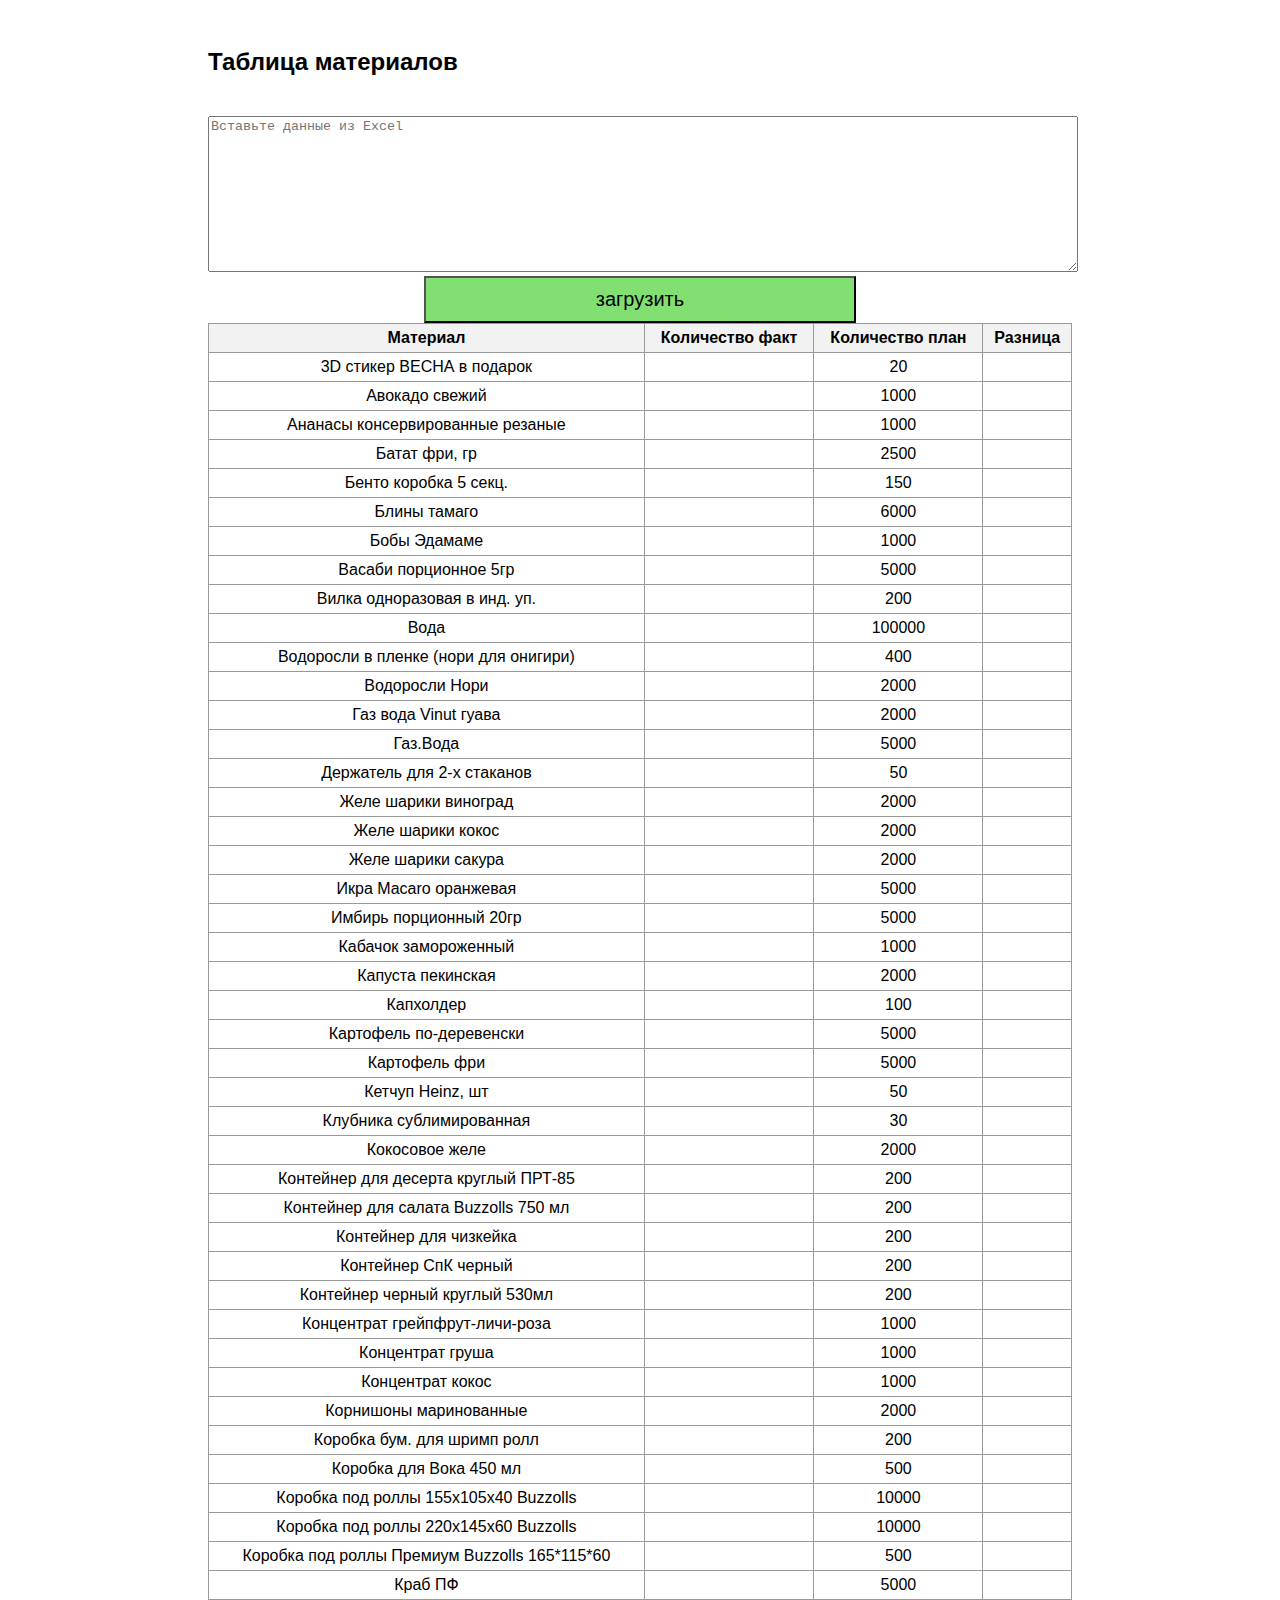
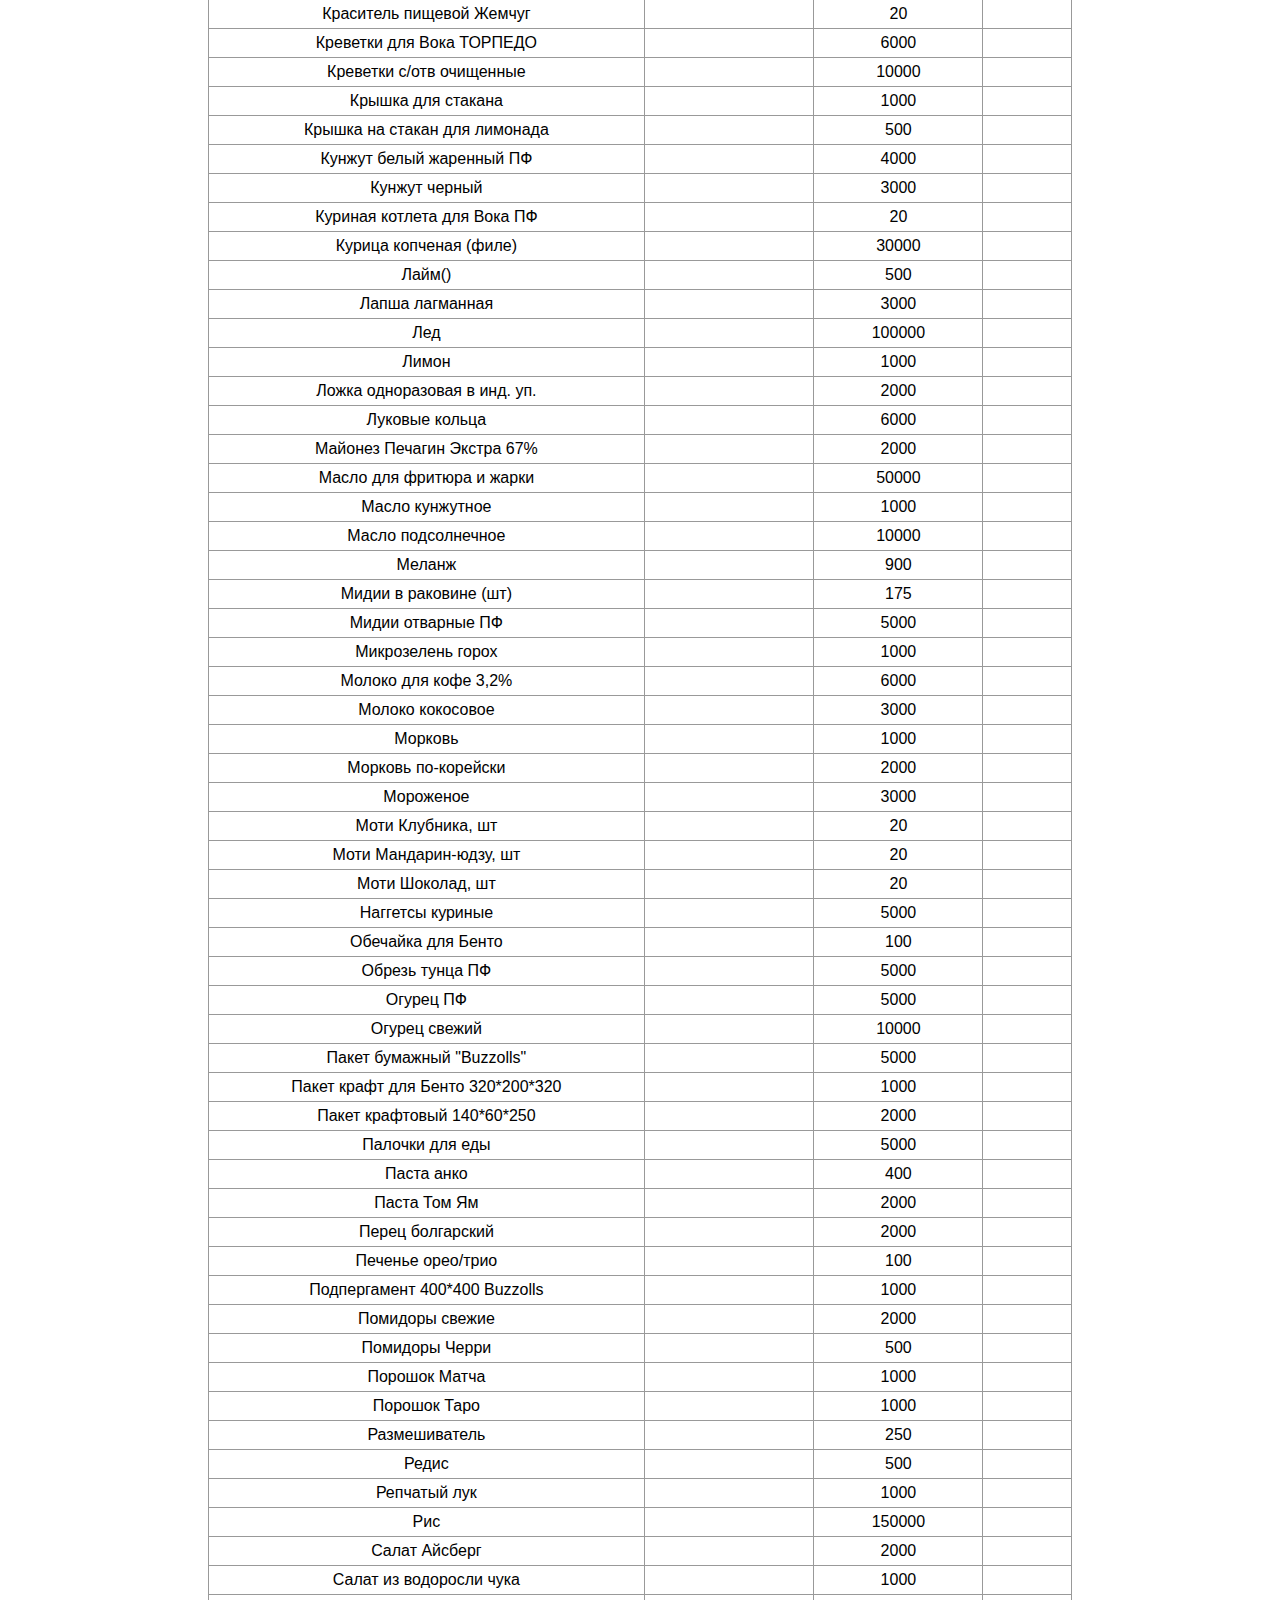
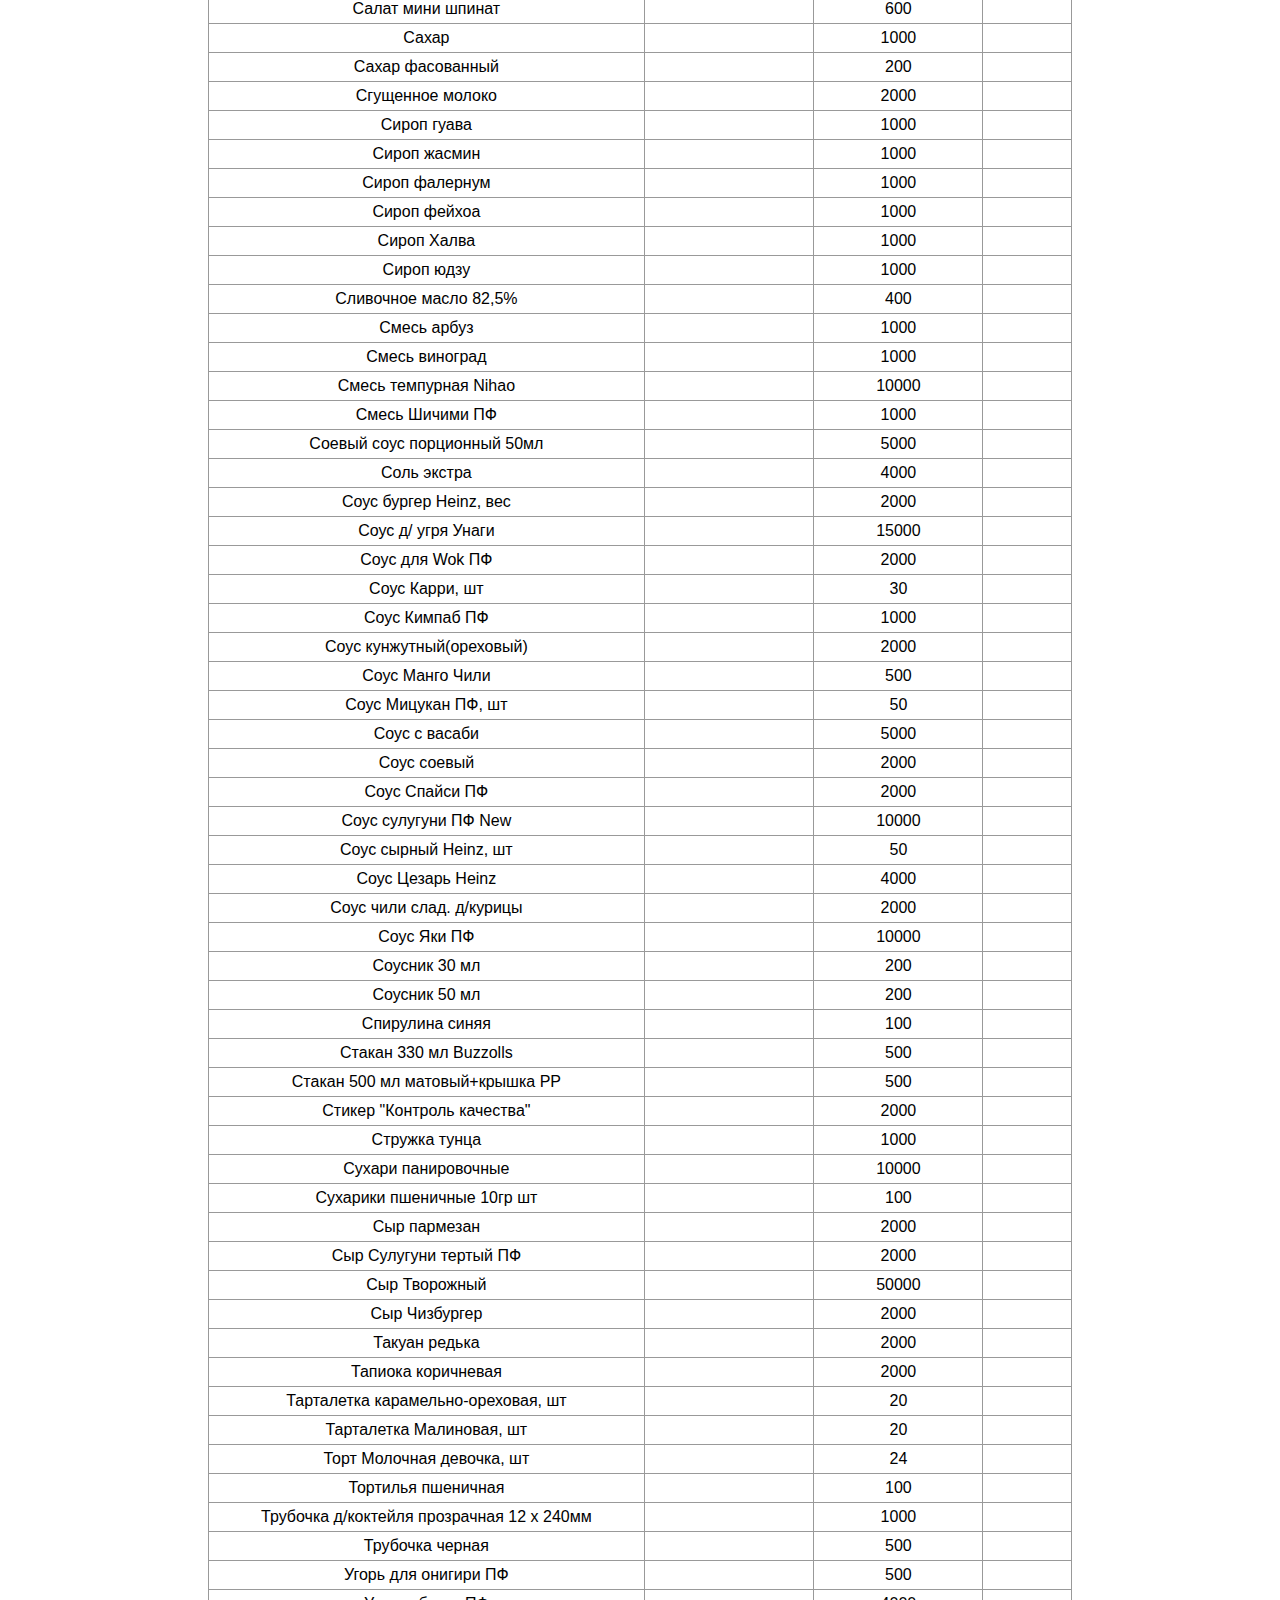
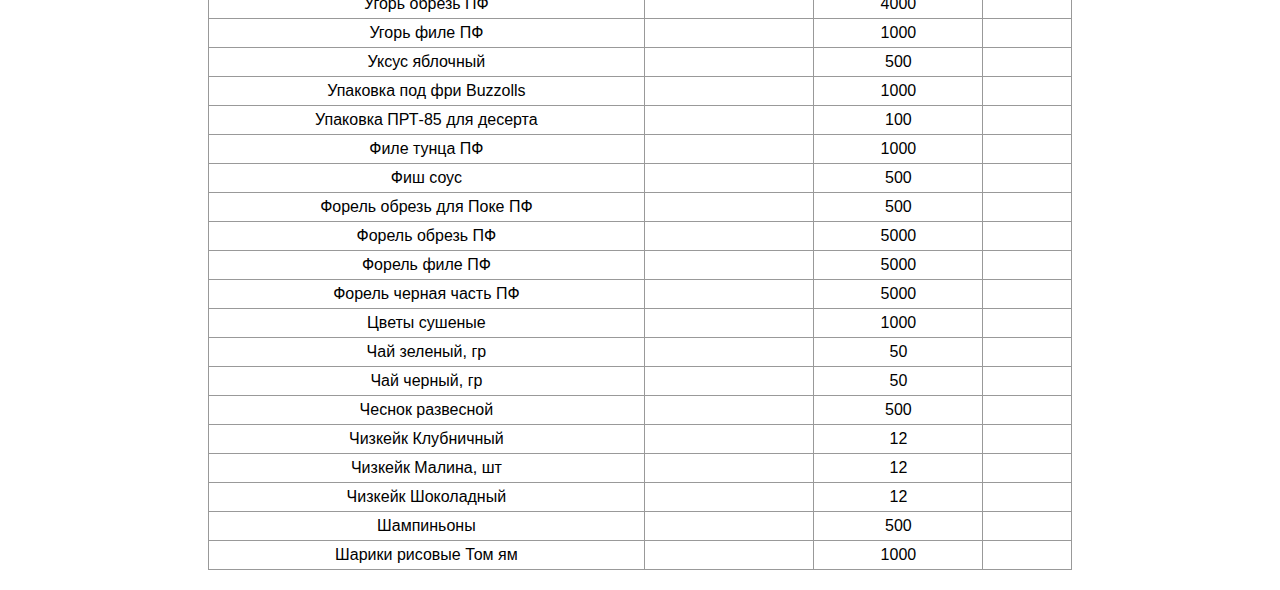
<file: index.html>
<!DOCTYPE html>
<html lang="ar" dir="rtl">
<head>
    <meta charset="UTF-8">
    <title>جدول المواد</title>
    <style>
        body {
            direction: ltr;
            font-family: Arial, sans-serif;
            padding-left: 200px;
            padding-right: 200px;
            padding-top: 20px;
        }
        table {
            border-collapse: collapse;
            width: 100%;
            margin-bottom: 20px;
        }
        th, td {
            border: 1px solid #999;
            padding: 5px;
            text-align: center;
        }
        th {
            background-color: #f2f2f2;
        }
        .negative {
            background-color: red;
            color: white;
        }
        textarea {
            width: 100%;
            height: 150px;
            margin-top: 20px;
            font-family: monospace;
        }
        .bt{
            margin: auto;
            width: 50%;
        }
        button {
            padding: 10px 20px;
            background-color: rgb(130, 224, 114);
            width: 100%;
            font-size: 20px;
            
        }
    </style>
</head>
<body>

    <h2>Таблица материалов</h2>

    
<textarea id="excelInput" placeholder="Вставьте данные из Excel" ></textarea><br>
<div class="bt">
<button onclick="parseExcelData()"> загрузить</button>
</div>
<table id="dataTable">
    <thead>
        <tr>
            <th>Материал</th>
            <th>Количество факт</th>
            <th>Количество план</th>
            <th>Разница</th>
        </tr>
    </thead>
    <tbody>
        <!-- سيتم ملء السطور ديناميكيًا -->
    </tbody>
</table>

<script>
    const tableBody = document.querySelector("#dataTable tbody");
    const rowsCount = 173;

    // 🔹 قائمة أسماء المواد
    const materialNames = [
  "3D стикер ВЕСНА в подарок",
  "Авокадо свежий",
  "Ананасы консервированные резаные",
  "Батат фри, гр",
  "Бенто коробка 5 секц.",
  "Блины тамаго",
  "Бобы Эдамаме",
  "Васаби порционное 5гр",
  "Вилка одноразовая в инд. уп.",
  "Вода",
  "Водоросли в пленке (нори для онигири)",
  "Водоросли Нори",
  "Газ вода Vinut гуава",
  "Газ.Вода",
  "Держатель для 2-х стаканов",
  "Желе шарики виноград",
  "Желе шарики кокос",
  "Желе шарики сакура",
  "Икра Macaro оранжевая",
  "Имбирь порционный 20гр",
  "Кабачок замороженный",
  "Капуста пекинская",
  "Капхолдер",
  "Картофель по-деревенски",
  "Картофель фри",
  "Кетчуп Heinz, шт",
  "Клубника сублимированная",
  "Кокосовое желе",
  "Контейнер для десерта круглый ПРТ-85",
  "Контейнер для салата Buzzolls 750 мл",
  "Контейнер для чизкейка",
  "Контейнер СпК черный",
  "Контейнер черный круглый 530мл",
  "Концентрат грейпфрут-личи-роза",
  "Концентрат груша",
  "Концентрат кокос",
  "Корнишоны маринованные",
  "Коробка бум. для шримп ролл",
  "Коробка для Вока 450 мл",
  "Коробка под роллы 155х105х40 Buzzolls",
  "Коробка под роллы 220х145х60 Buzzolls",
  "Коробка под роллы Премиум Buzzolls 165*115*60",
  "Краб ПФ",
  "Краситель пищевой Жемчуг",
  "Креветки для Вока ТОРПЕДО",
  "Креветки с/отв очищенные",
  "Крышка для стакана",
  "Крышка на стакан для лимонада",
  "Кунжут белый жаренный ПФ",
  "Кунжут черный",
  "Куриная котлета для Вока ПФ",
  "Курица копченая (филе)",
  "Лайм()",
  "Лапша лагманная",
  "Лед",
  "Лимон",
  "Ложка одноразовая в инд. уп.",
  "Луковые кольца",
  "Майонез Печагин Экстра 67%",
  "Масло для фритюра и жарки",
  "Масло кунжутное",
  "Масло подсолнечное",
  "Меланж",
  "Мидии в раковине (шт)",
  "Мидии отварные ПФ",
  "Микрозелень горох",
  "Молоко для кофе 3,2%",
  "Молоко кокосовое",
  "Морковь",
  "Морковь по-корейски",
  "Мороженое",
  "Моти Клубника, шт",
  "Моти Мандарин-юдзу, шт",
  "Моти Шоколад, шт",
  "Наггетсы куриные",
  "Обечайка для Бенто",
  "Обрезь тунца ПФ",
  "Огурец ПФ",
  "Огурец свежий",
  "Пакет бумажный \"Buzzolls\"",
  "Пакет крафт для Бенто 320*200*320",
  "Пакет крафтовый 140*60*250",
  "Палочки для еды",
  "Паста анко",
  "Паста Том Ям",
  "Перец болгарский",
  "Печенье орео/трио",
  "Подпергамент 400*400 Buzzolls",
  "Помидоры свежие",
  "Помидоры Черри",
  "Порошок Матча",
  "Порошок Таро",
  "Размешиватель",
  "Редис",
  "Репчатый лук",
  "Рис",
  "Салат Айсберг",
  "Салат из водоросли чука",
  "Салат мини шпинат",
  "Сахар",
  "Сахар фасованный",
  "Сгущенное молоко",
  "Сироп гуава",
  "Сироп жасмин",
  "Сироп фалернум",
  "Сироп фейхоа",
  "Сироп Халва",
  "Сироп юдзу",
  "Сливочное масло 82,5%",
  "Смесь арбуз",
  "Смесь виноград",
  "Смесь темпурная Nihao",
  "Смесь Шичими ПФ",
  "Соевый соус порционный 50мл",
  "Соль экстра",
  "Соус бургер Heinz, вес",
  "Соус д/ угря Унаги",
  "Соус для Wok ПФ",
  "Соус Карри, шт",
  "Соус Кимпаб ПФ",
  "Соус кунжутный(ореховый)",
  "Соус Манго Чили",
  "Соус Мицукан ПФ, шт",
  "Соус с васаби",
  "Соус соевый",
  "Соус Спайси ПФ",
  "Соус сулугуни ПФ New",
  "Соус сырный Heinz, шт",
  "Соус Цезарь Heinz",
  "Соус чили слад. д/курицы",
  "Соус Яки ПФ",
  "Соусник 30 мл",
  "Соусник 50 мл",
  "Спирулина синяя",
  "Стакан 330 мл Buzzolls",
  "Стакан 500 мл матовый+крышка РР",
  "Стикер \"Контроль качества\"",
  "Стружка тунца",
  "Сухари панировочные",
  "Сухарики пшеничные 10гр шт",
  "Сыр пармезан",
  "Сыр Сулугуни тертый ПФ",
  "Сыр Творожный",
  "Сыр Чизбургер",
  "Такуан редька",
  "Тапиока коричневая",
  "Тарталетка карамельно-ореховая, шт",
  "Тарталетка Малиновая, шт",
  "Торт Молочная девочка, шт",
  "Тортилья пшеничная",
  "Трубочка д/коктейля прозрачная 12 х 240мм",
  "Трубочка черная",
  "Угорь для онигири ПФ",
  "Угорь обрезь ПФ",
  "Угорь филе ПФ",
  "Уксус яблочный",
  "Упаковка под фри Buzzolls",
  "Упаковка ПРТ-85 для десерта",
  "Филе тунца ПФ",
  "Фиш соус",
  "Форель обрезь для Поке ПФ",
  "Форель обрезь ПФ",
  "Форель филе ПФ",
  "Форель черная часть ПФ",
  "Цветы сушеные",
  "Чай зеленый, гр",
  "Чай черный, гр",
  "Чеснок развесной",
  "Чизкейк Клубничный",
  "Чизкейк Малина, шт",
  "Чизкейк Шоколадный",
  "Шампиньоны",
  "Шарики рисовые Том ям",
];

    // 🔹 القيم الثابتة للكمية المخططة
    const fixedPlanValues = [
  20, 1000, 1000, 2500, 150, 6000, 1000, 5000, 200, 100000,
  400, 2000, 2000, 5000, 50, 2000, 2000, 2000, 5000, 5000,
  1000, 2000, 100, 5000, 5000, 50, 30, 2000, 200, 200,
  200, 200, 200, 1000, 1000, 1000, 2000, 200, 500, 10000,
  10000, 500, 5000, 20, 6000, 10000, 1000, 500, 4000, 3000,
  20, 30000, 500, 3000, 100000, 1000, 2000, 6000, 2000, 50000,
  1000, 10000, 900, 175, 5000, 1000, 6000, 3000, 1000, 2000,
  3000, 20, 20, 20, 5000, 100, 5000, 5000, 10000, 5000,
  1000, 2000, 5000, 400, 2000, 2000, 100, 1000, 2000, 500,
  1000, 1000, 250, 500, 1000, 150000, 2000, 1000, 600, 1000,
  200, 2000, 1000, 1000, 1000, 1000, 1000, 1000, 400, 1000,
  1000, 10000, 1000, 5000, 4000, 2000, 15000, 2000, 30, 1000,
  2000, 500, 50, 5000, 2000, 2000, 10000, 50, 4000, 2000,
  10000, 200, 200, 100, 500, 500, 2000, 1000, 10000, 100,
  2000, 2000, 50000, 2000, 2000, 2000, 20, 20, 24, 100,
  1000, 500, 500, 4000, 1000, 500, 1000, 100, 1000, 500,
  500, 5000, 5000, 5000, 1000, 50, 50, 500, 12, 12,
  12, 500, 1000
];

    // 🔁 تحويل الأرقام العربية/الشرقية إلى أرقام إنكليزية وحذف المسافات
    function convertArabicToEnglishNumbers(str) {
        const arabicMap = '٠١٢٣٤٥٦٧٨٩'.split('');
        const persianMap = '۰۱۲۳۴۵۶۷۸۹'.split('');

        return str
            .replace(/\s+/g, '') // حذف المسافات
            .replace(/[٠-٩]/g, d => arabicMap.indexOf(d)) // تحويل الأرقام العربية
            .replace(/[۰-۹]/g, d => persianMap.indexOf(d)); // تحويل الأرقام الفارسية
    }

    // إنشاء الجدول وتعبئة البيانات
    for (let i = 0; i < rowsCount; i++) {
        const row = document.createElement("tr");

        // 🔸 اسم المادة
        const materialIndex = i % materialNames.length;
        const materialCell = document.createElement("td");
        materialCell.textContent = materialNames[materialIndex];
        materialCell.contentEditable = false;

        // 🔸 كمية فعلية
        const factCell = document.createElement("td");
        factCell.contentEditable = true;

        // 🔸 كمية مخططة
        const planCell = document.createElement("td");
        planCell.contentEditable = true;

        const planIndex = i % fixedPlanValues.length;
        planCell.textContent = fixedPlanValues[planIndex];

        // 🔸 الفرق
        const diffCell = document.createElement("td");
        diffCell.textContent = "";

        row.appendChild(materialCell);
        row.appendChild(factCell);
        row.appendChild(planCell);
        row.appendChild(diffCell);

        tableBody.appendChild(row);
    }

    function parseExcelData() {
        const input = document.getElementById("excelInput").value.trim();
        const lines = input.split(/\r?\n/);
        const data = lines.map(line => line.split("\t"));

        const rows = tableBody.querySelectorAll("tr");

        rows.forEach(row => {
            const cells = row.querySelectorAll("td");
            const materialName = cells[0].textContent.trim();

            const matched = data.find(([name]) => name.trim() === materialName);

            if (matched) {
                let factValue = matched[1];
                if (factValue !== undefined) {
                    // ⚠️ تحويل الأرقام الشرقية والعربية
                    factValue = convertArabicToEnglishNumbers(factValue);

                    // ⚠️ حذف الفاصلة العشرية وما بعدها
                    factValue = factValue.split(',')[0];

                    // ⚠️ حذف كل شيء غير رقمي
                    const numericValue = parseInt(factValue.replace(/[^0-9]/g, ''), 10);

                    if (!isNaN(numericValue)) {
                        cells[1].textContent = numericValue;
                        updateDifference(cells[2], cells[1], cells[3]);
                    }
                }
            }
        });
    }

    function updateDifference(planCell, factCell, diffCell) {
        let planText = convertArabicToEnglishNumbers(planCell.textContent);
        let factText = convertArabicToEnglishNumbers(factCell.textContent);

        planText = planText.replace(/[^0-9]/g, '');
        factText = factText.replace(/[^0-9]/g, '');

        const plan = parseInt(planText, 10) || 0;
        const fact = parseInt(factText, 10) || 0;

        const diff = plan > fact;
        diffCell.textContent = diff;

        if (diff > 0) {
            diffCell.classList.add("negative");
        } else {
            diffCell.classList.remove("negative");
        }
    }

    tableBody.addEventListener("input", function(e) {
        if (e.target.tagName === "TD") {
            const row = e.target.parentElement;
            const cells = row.querySelectorAll("td");
            if (cells[2] && cells[1] && cells[3]) {
                updateDifference(cells[2], cells[1], cells[3]);
            }
        }
    });
</script>

</body>
</html>
</file>
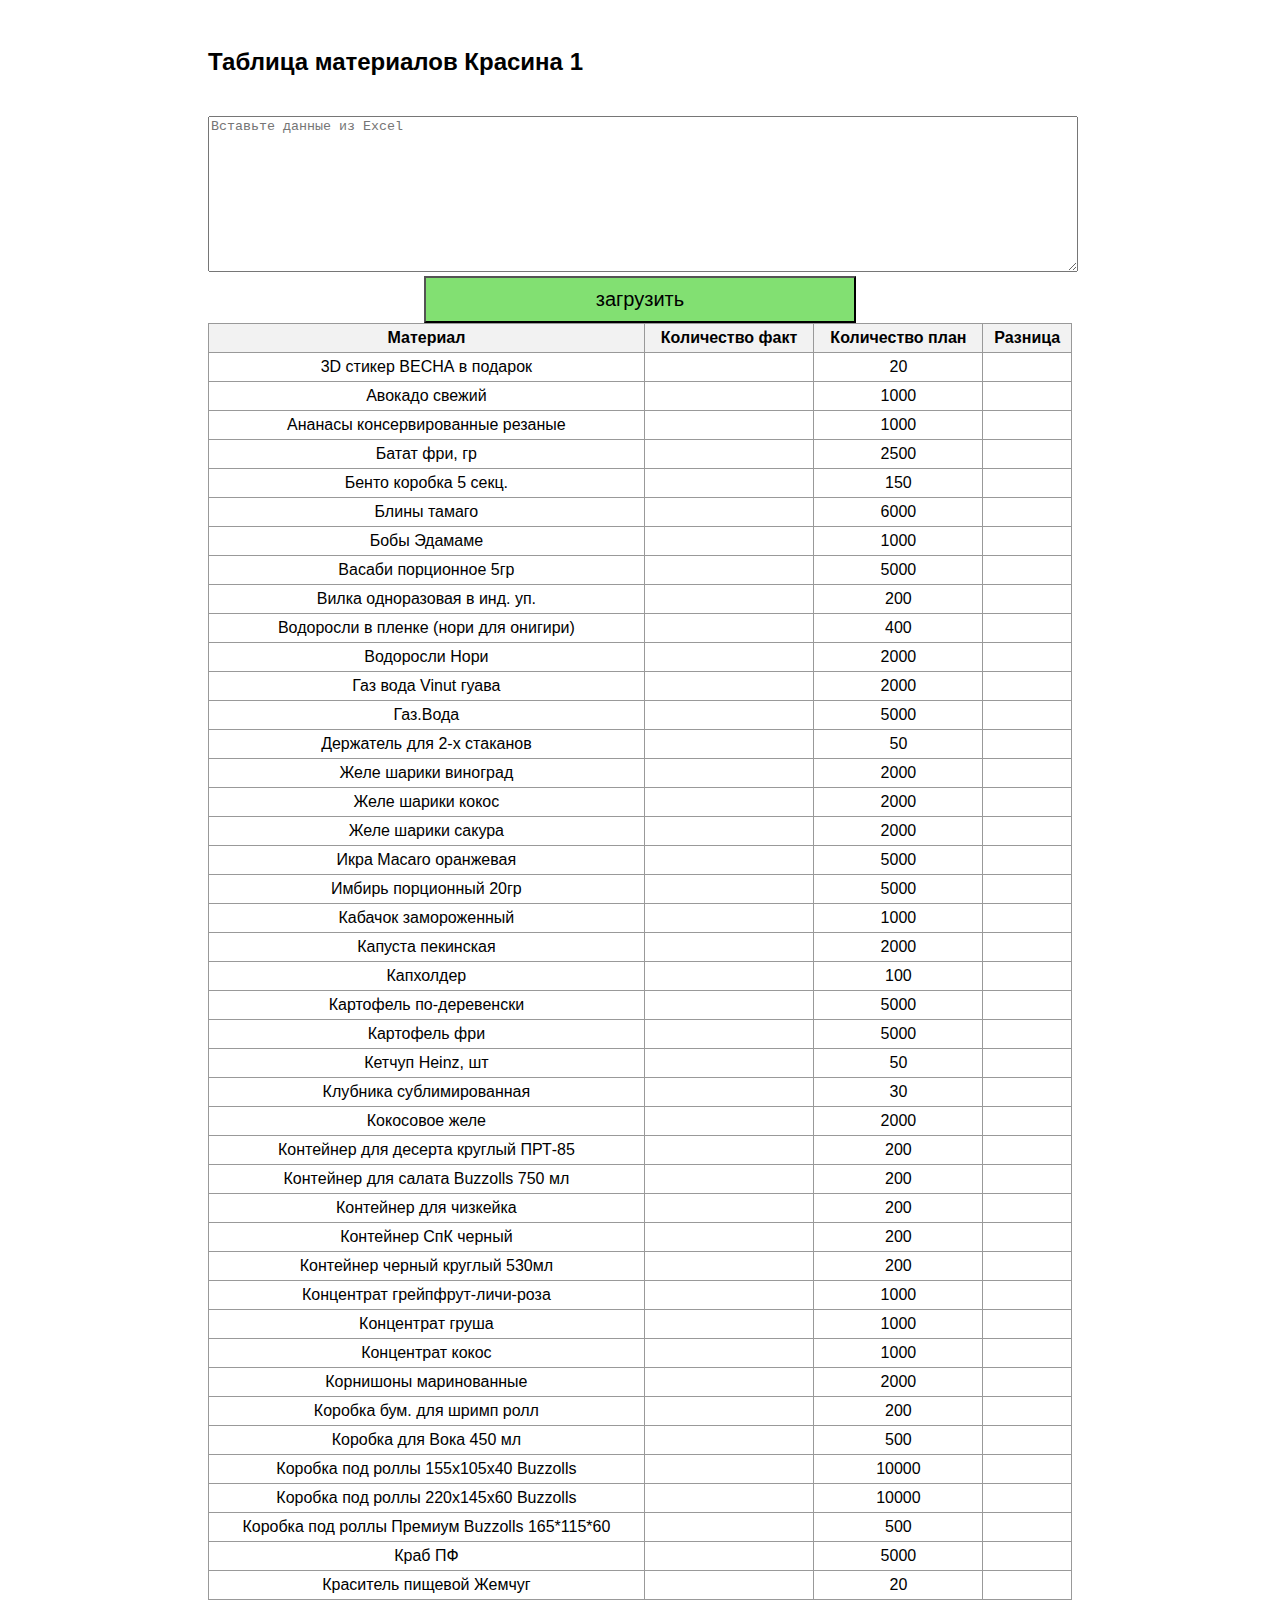
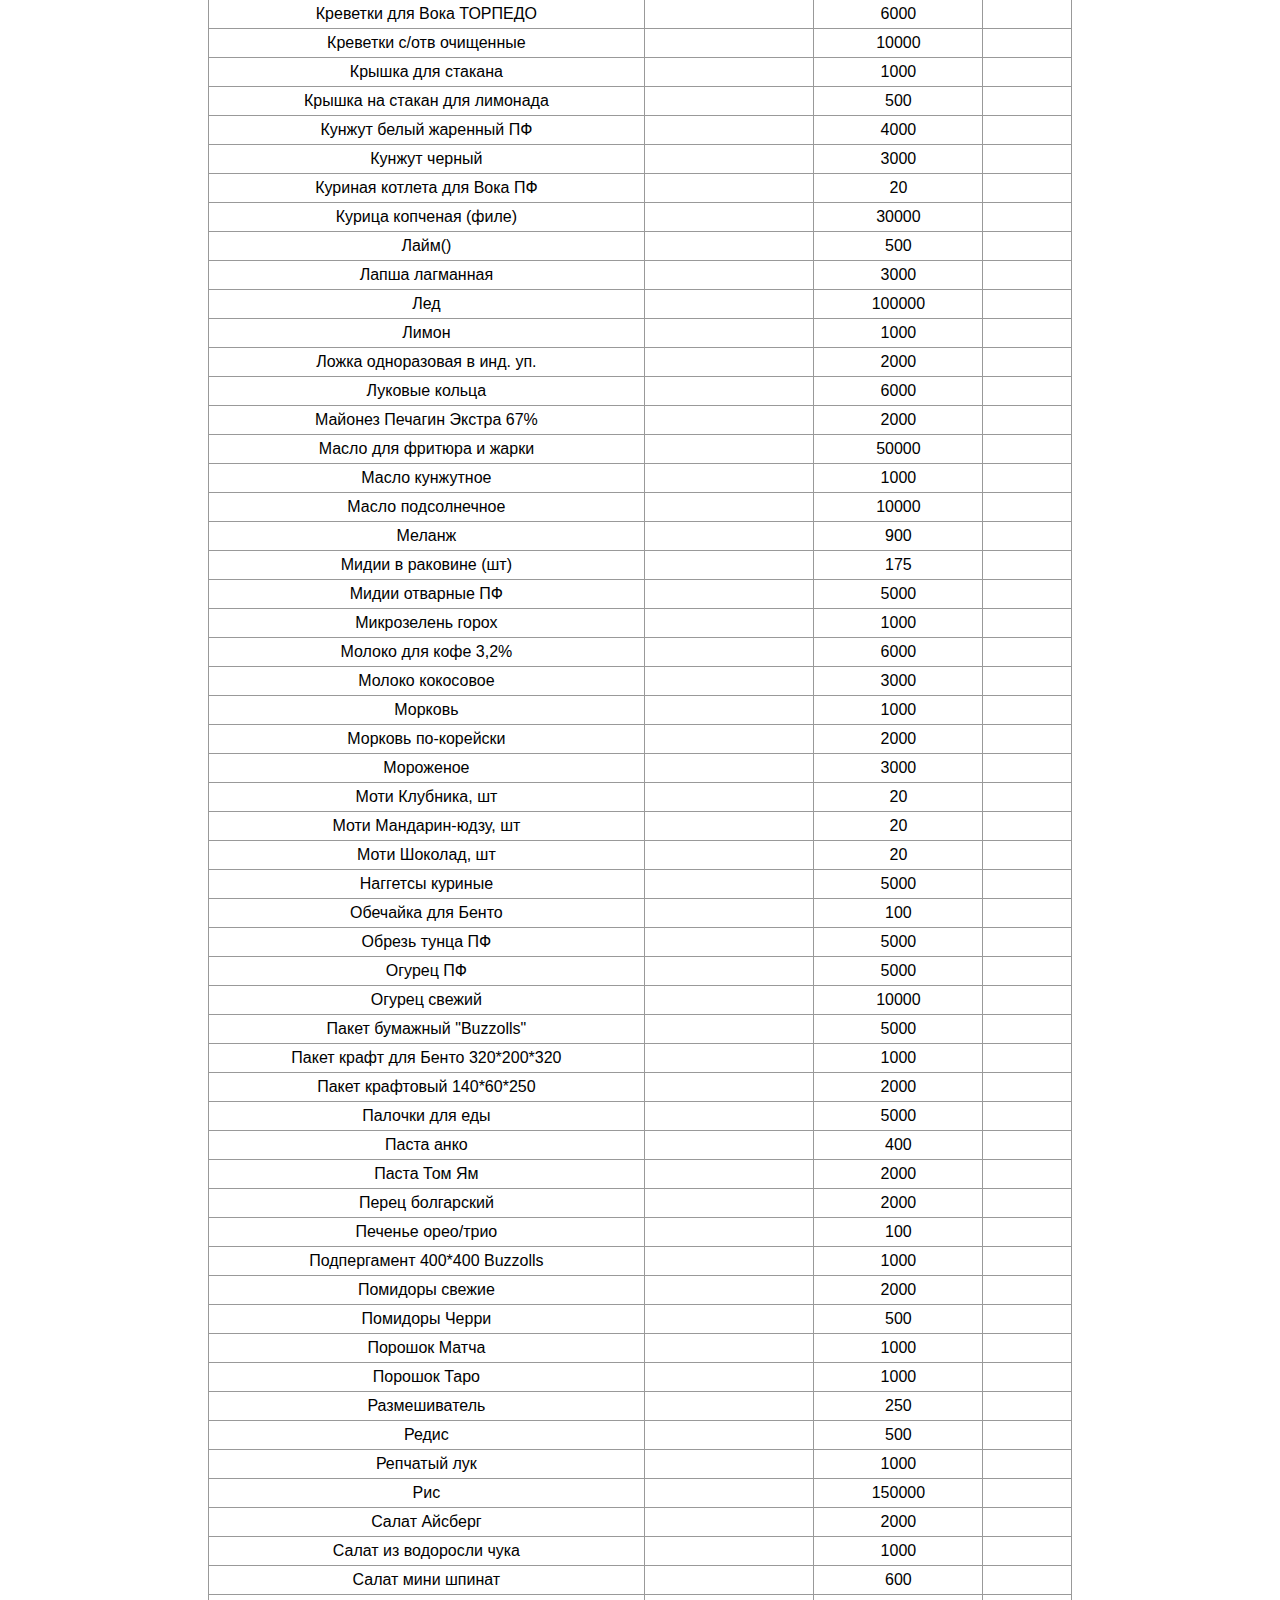
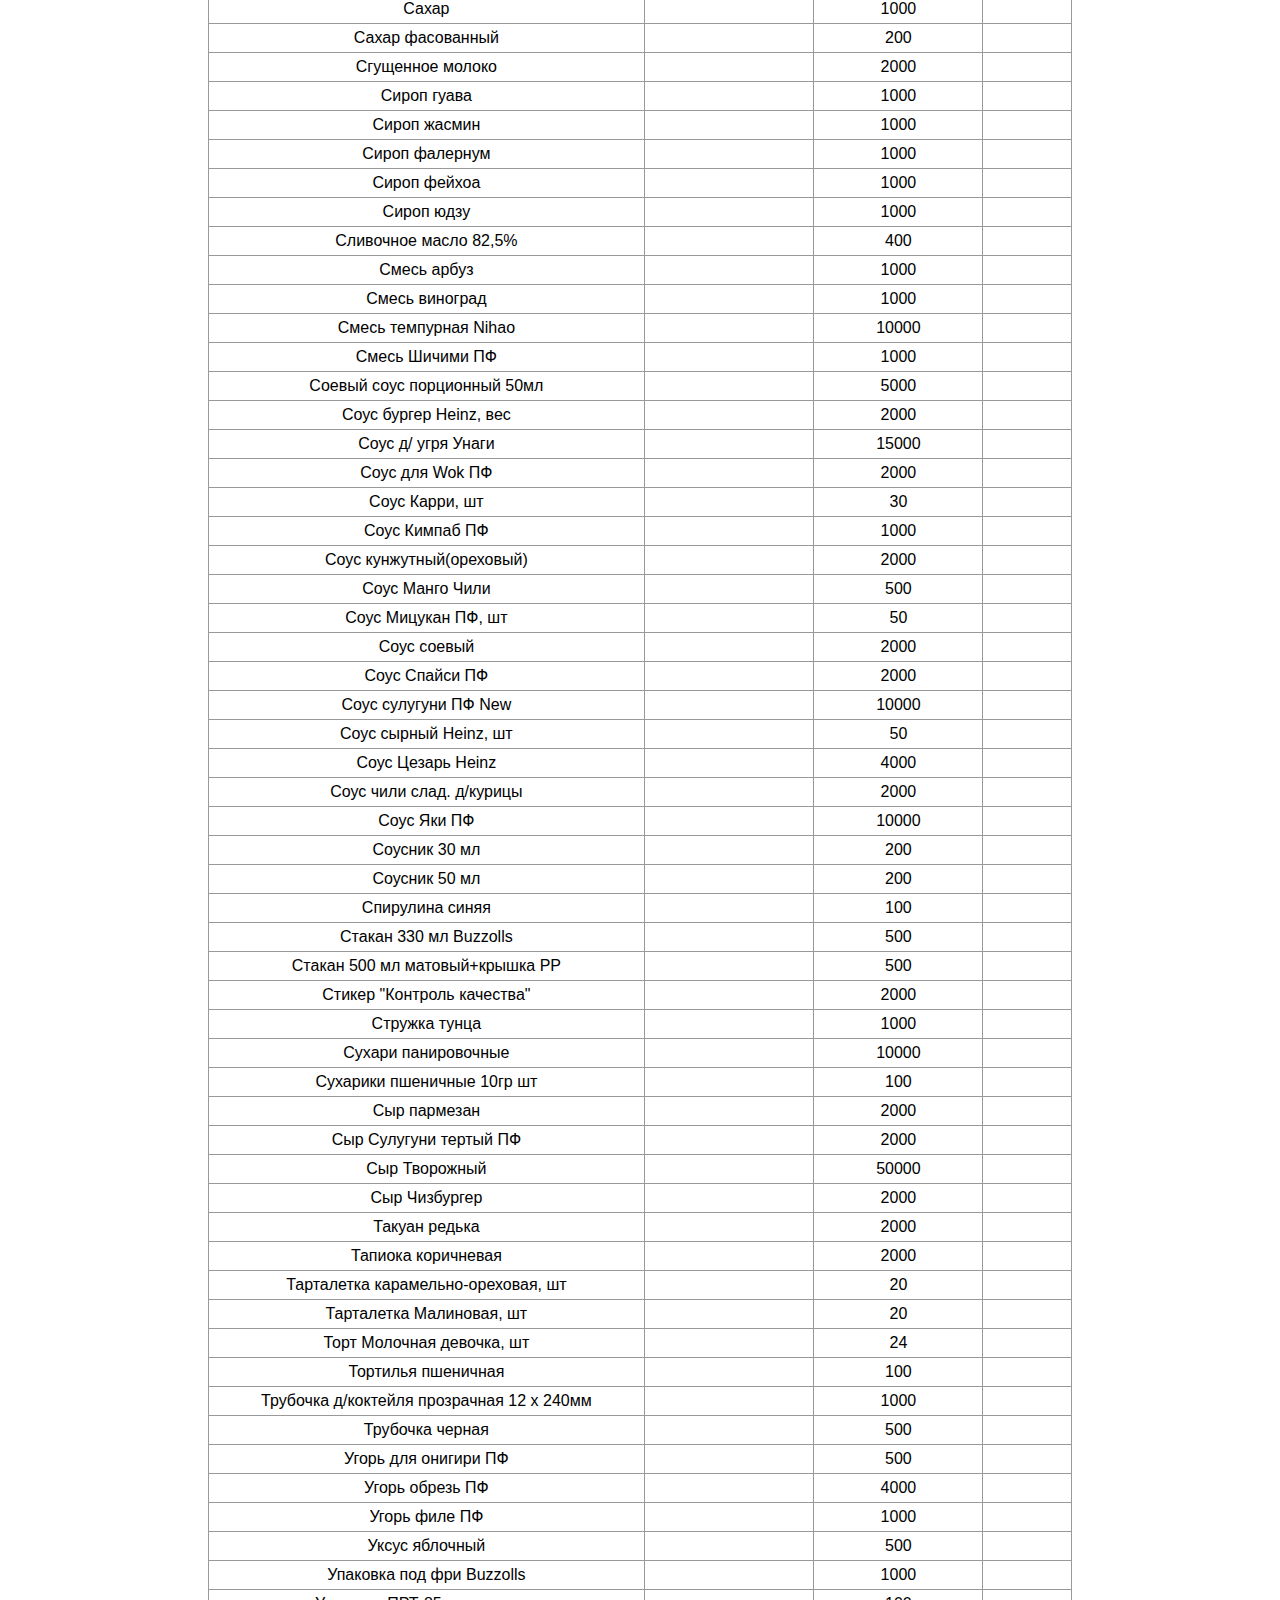
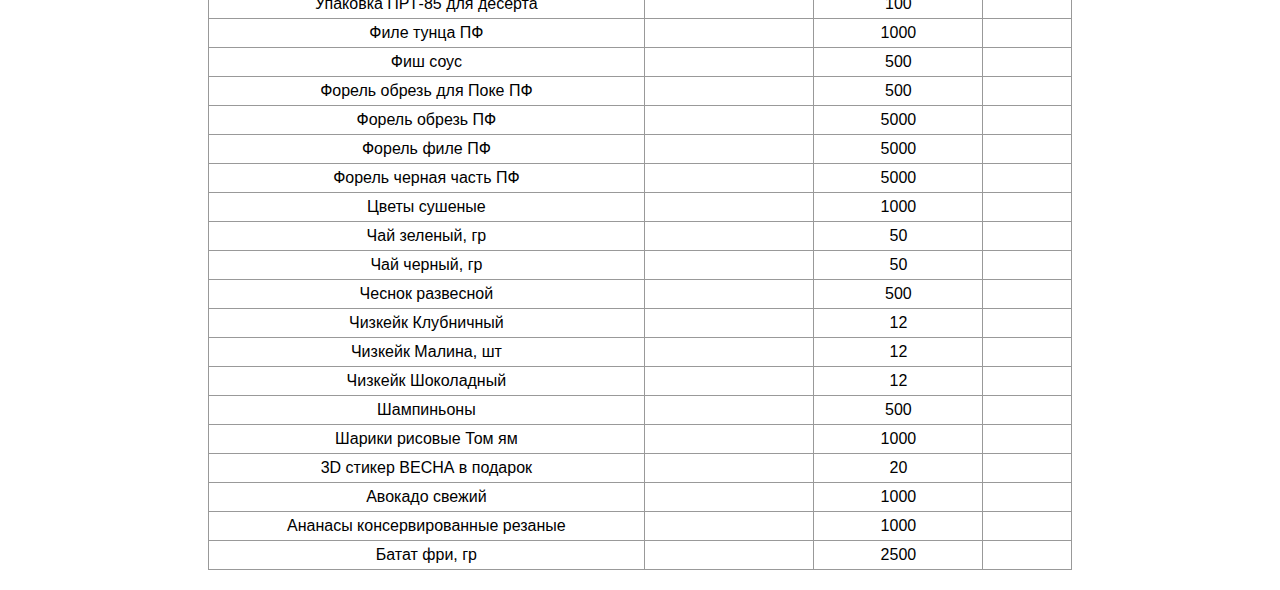
<file: красина.html>
<!DOCTYPE html>
<html lang="ar" dir="rtl">
<head>
    <meta charset="UTF-8">
    <title>جدول المواد</title>
    <style>
        body {
            direction: ltr;
            font-family: Arial, sans-serif;
            padding-left: 200px;
            padding-right: 200px;
            padding-top: 20px;
        }
        table {
            border-collapse: collapse;
            width: 100%;
            margin-bottom: 20px;
        }
        th, td {
            border: 1px solid #999;
            padding: 5px;
            text-align: center;
        }
        th {
            background-color: #f2f2f2;
        }
        .negative {
            background-color: red;
            color: white;
        }
        textarea {
            width: 100%;
            height: 150px;
            margin-top: 20px;
            font-family: monospace;
        }
        .bt{
            margin: auto;
            width: 50%;
        }
        button {
            padding: 10px 20px;
            background-color: rgb(130, 224, 114);
            width: 100%;
            font-size: 20px;
            
        }
    </style>
</head>
<body>

    <h2>Таблица материалов Красина 1</h2>

    
<textarea id="excelInput" placeholder="Вставьте данные из Excel" ></textarea><br>
<div class="bt">
<button onclick="parseExcelData()"> загрузить</button>
</div>
<table id="dataTable">
    <thead>
        <tr>
            <th>Материал</th>
            <th>Количество факт</th>
            <th>Количество план</th>
            <th>Разница</th>
        </tr>
    </thead>
    <tbody>
        <!-- سيتم ملء السطور ديناميكيًا -->
    </tbody>
</table>

<script>
    const tableBody = document.querySelector("#dataTable tbody");
    const rowsCount = 173;

    // 🔹 قائمة أسماء المواد
    const materialNames = [
  "3D стикер ВЕСНА в подарок",
  "Авокадо свежий",
  "Ананасы консервированные резаные",
  "Батат фри, гр",
  "Бенто коробка 5 секц.",
  "Блины тамаго",
  "Бобы Эдамаме",
  "Васаби порционное 5гр",
  "Вилка одноразовая в инд. уп.",
  "Водоросли в пленке (нори для онигири)",
  "Водоросли Нори",
  "Газ вода Vinut гуава",
  "Газ.Вода",
  "Держатель для 2-х стаканов",
  "Желе шарики виноград",
  "Желе шарики кокос",
  "Желе шарики сакура",
  "Икра Macaro оранжевая",
  "Имбирь порционный 20гр",
  "Кабачок замороженный",
  "Капуста пекинская",
  "Капхолдер",
  "Картофель по-деревенски",
  "Картофель фри",
  "Кетчуп Heinz, шт",
  "Клубника сублимированная",
  "Кокосовое желе",
  "Контейнер для десерта круглый ПРТ-85",
  "Контейнер для салата Buzzolls 750 мл",
  "Контейнер для чизкейка",
  "Контейнер СпК черный",
  "Контейнер черный круглый 530мл",
  "Концентрат грейпфрут-личи-роза",
  "Концентрат груша",
  "Концентрат кокос",
  "Корнишоны маринованные",
  "Коробка бум. для шримп ролл",
  "Коробка для Вока 450 мл",
  "Коробка под роллы 155х105х40 Buzzolls",
  "Коробка под роллы 220х145х60 Buzzolls",
  "Коробка под роллы Премиум Buzzolls 165*115*60",
  "Краб ПФ",
  "Краситель пищевой Жемчуг",
  "Креветки для Вока ТОРПЕДО",
  "Креветки с/отв очищенные",
  "Крышка для стакана",
  "Крышка на стакан для лимонада",
  "Кунжут белый жаренный ПФ",
  "Кунжут черный",
  "Куриная котлета для Вока ПФ",
  "Курица копченая (филе)",
  "Лайм()",
  "Лапша лагманная",
  "Лед",
  "Лимон",
  "Ложка одноразовая в инд. уп.",
  "Луковые кольца",
  "Майонез Печагин Экстра 67%",
  "Масло для фритюра и жарки",
  "Масло кунжутное",
  "Масло подсолнечное",
  "Меланж",
  "Мидии в раковине (шт)",
  "Мидии отварные ПФ",
  "Микрозелень горох",
  "Молоко для кофе 3,2%",
  "Молоко кокосовое",
  "Морковь",
  "Морковь по-корейски",
  "Мороженое",
  "Моти Клубника, шт",
  "Моти Мандарин-юдзу, шт",
  "Моти Шоколад, шт",
  "Наггетсы куриные",
  "Обечайка для Бенто",
  "Обрезь тунца ПФ",
  "Огурец ПФ",
  "Огурец свежий",
  "Пакет бумажный \"Buzzolls\"",
  "Пакет крафт для Бенто 320*200*320",
  "Пакет крафтовый 140*60*250",
  "Палочки для еды",
  "Паста анко",
  "Паста Том Ям",
  "Перец болгарский",
  "Печенье орео/трио",
  "Подпергамент 400*400 Buzzolls",
  "Помидоры свежие",
  "Помидоры Черри",
  "Порошок Матча",
  "Порошок Таро",
  "Размешиватель",
  "Редис",
  "Репчатый лук",
  "Рис",
  "Салат Айсберг",
  "Салат из водоросли чука",
  "Салат мини шпинат",
  "Сахар",
  "Сахар фасованный",
  "Сгущенное молоко",
  "Сироп гуава",
  "Сироп жасмин",
  "Сироп фалернум",
  "Сироп фейхоа",
  "Сироп юдзу",
  "Сливочное масло 82,5%",
  "Смесь арбуз",
  "Смесь виноград",
  "Смесь темпурная Nihao",
  "Смесь Шичими ПФ",
  "Соевый соус порционный 50мл",
  "Соус бургер Heinz, вес",
  "Соус д/ угря Унаги",
  "Соус для Wok ПФ",
  "Соус Карри, шт",
  "Соус Кимпаб ПФ",
  "Соус кунжутный(ореховый)",
  "Соус Манго Чили",
  "Соус Мицукан ПФ, шт",
  "Соус соевый",
  "Соус Спайси ПФ",
  "Соус сулугуни ПФ New",
  "Соус сырный Heinz, шт",
  "Соус Цезарь Heinz",
  "Соус чили слад. д/курицы",
  "Соус Яки ПФ",
  "Соусник 30 мл",
  "Соусник 50 мл",
  "Спирулина синяя",
  "Стакан 330 мл Buzzolls",
  "Стакан 500 мл матовый+крышка РР",
  "Стикер \"Контроль качества\"",
  "Стружка тунца",
  "Сухари панировочные",
  "Сухарики пшеничные 10гр шт",
  "Сыр пармезан",
  "Сыр Сулугуни тертый ПФ",
  "Сыр Творожный",
  "Сыр Чизбургер",
  "Такуан редька",
  "Тапиока коричневая",
  "Тарталетка карамельно-ореховая, шт",
  "Тарталетка Малиновая, шт",
  "Торт Молочная девочка, шт",
  "Тортилья пшеничная",
  "Трубочка д/коктейля прозрачная 12 х 240мм",
  "Трубочка черная",
  "Угорь для онигири ПФ",
  "Угорь обрезь ПФ",
  "Угорь филе ПФ",
  "Уксус яблочный",
  "Упаковка под фри Buzzolls",
  "Упаковка ПРТ-85 для десерта",
  "Филе тунца ПФ",
  "Фиш соус",
  "Форель обрезь для Поке ПФ",
  "Форель обрезь ПФ",
  "Форель филе ПФ",
  "Форель черная часть ПФ",
  "Цветы сушеные",
  "Чай зеленый, гр",
  "Чай черный, гр",
  "Чеснок развесной",
  "Чизкейк Клубничный",
  "Чизкейк Малина, шт",
  "Чизкейк Шоколадный",
  "Шампиньоны",
  "Шарики рисовые Том ям",
];

    // 🔹 القيم الثابتة للكمية المخططة
    const fixedPlanValues = [
  20, 1000, 1000, 2500, 150, 6000, 1000, 5000, 200,
  400, 2000, 2000, 5000, 50, 2000, 2000, 2000, 5000, 5000,
  1000, 2000, 100, 5000, 5000, 50, 30, 2000, 200, 200,
  200, 200, 200, 1000, 1000, 1000, 2000, 200, 500, 10000,
  10000, 500, 5000, 20, 6000, 10000, 1000, 500, 4000, 3000,
  20, 30000, 500, 3000, 100000, 1000, 2000, 6000, 2000, 50000,
  1000, 10000, 900, 175, 5000, 1000, 6000, 3000, 1000, 2000,
  3000, 20, 20, 20, 5000, 100, 5000, 5000, 10000, 5000,
  1000, 2000, 5000, 400, 2000, 2000, 100, 1000, 2000, 500,
  1000, 1000, 250, 500, 1000, 150000, 2000, 1000, 600, 1000,
  200, 2000, 1000, 1000, 1000, 1000, 1000, 400, 1000,
  1000, 10000, 1000, 5000, 2000, 15000, 2000, 30, 1000,
  2000, 500, 50, 2000, 2000, 10000, 50, 4000, 2000,
  10000, 200, 200, 100, 500, 500, 2000, 1000, 10000, 100,
  2000, 2000, 50000, 2000, 2000, 2000, 20, 20, 24, 100,
  1000, 500, 500, 4000, 1000, 500, 1000, 100, 1000, 500,
  500, 5000, 5000, 5000, 1000, 50, 50, 500, 12, 12,
  12, 500, 1000
];

    // 🔁 تحويل الأرقام العربية/الشرقية إلى أرقام إنكليزية وحذف المسافات
    function convertArabicToEnglishNumbers(str) {
        const arabicMap = '٠١٢٣٤٥٦٧٨٩'.split('');
        const persianMap = '۰۱۲۳۴۵۶۷۸۹'.split('');

        return str
            .replace(/\s+/g, '') // حذف المسافات
            .replace(/[٠-٩]/g, d => arabicMap.indexOf(d)) // تحويل الأرقام العربية
            .replace(/[۰-۹]/g, d => persianMap.indexOf(d)); // تحويل الأرقام الفارسية
    }

    // إنشاء الجدول وتعبئة البيانات
    for (let i = 0; i < rowsCount; i++) {
        const row = document.createElement("tr");

        // 🔸 اسم المادة
        const materialIndex = i % materialNames.length;
        const materialCell = document.createElement("td");
        materialCell.textContent = materialNames[materialIndex];
        materialCell.contentEditable = false;

        // 🔸 كمية فعلية
        const factCell = document.createElement("td");
        factCell.contentEditable = true;

        // 🔸 كمية مخططة
        const planCell = document.createElement("td");
        planCell.contentEditable = true;

        const planIndex = i % fixedPlanValues.length;
        planCell.textContent = fixedPlanValues[planIndex];

        // 🔸 الفرق
        const diffCell = document.createElement("td");
        diffCell.textContent = "";

        row.appendChild(materialCell);
        row.appendChild(factCell);
        row.appendChild(planCell);
        row.appendChild(diffCell);

        tableBody.appendChild(row);
    }

    function parseExcelData() {
        const input = document.getElementById("excelInput").value.trim();
        const lines = input.split(/\r?\n/);
        const data = lines.map(line => line.split("\t"));

        const rows = tableBody.querySelectorAll("tr");

        rows.forEach(row => {
            const cells = row.querySelectorAll("td");
            const materialName = cells[0].textContent.trim();

            const matched = data.find(([name]) => name.trim() === materialName);

            if (matched) {
                let factValue = matched[1];
                if (factValue !== undefined) {
                    // ⚠️ تحويل الأرقام الشرقية والعربية
                    factValue = convertArabicToEnglishNumbers(factValue);

                    // ⚠️ حذف الفاصلة العشرية وما بعدها
                    factValue = factValue.split(',')[0];

                    // ⚠️ حذف كل شيء غير رقمي
                    const numericValue = parseInt(factValue.replace(/[^0-9]/g, ''), 10);

                    if (!isNaN(numericValue)) {
                        cells[1].textContent = numericValue;
                        updateDifference(cells[2], cells[1], cells[3]);
                    }
                }
            }
        });
    }

    function updateDifference(planCell, factCell, diffCell) {
        let planText = convertArabicToEnglishNumbers(planCell.textContent);
        let factText = convertArabicToEnglishNumbers(factCell.textContent);

        planText = planText.replace(/[^0-9]/g, '');
        factText = factText.replace(/[^0-9]/g, '');

        const plan = parseInt(planText, 10) || 0;
        const fact = parseInt(factText, 10) || 0;

        const diff = plan > fact;
        diffCell.textContent = diff;

        if (diff > 0) {
            diffCell.classList.add("negative");
        } else {
            diffCell.classList.remove("negative");
        }
    }

    tableBody.addEventListener("input", function(e) {
        if (e.target.tagName === "TD") {
            const row = e.target.parentElement;
            const cells = row.querySelectorAll("td");
            if (cells[2] && cells[1] && cells[3]) {
                updateDifference(cells[2], cells[1], cells[3]);
            }
        }
    });
</script>

</body>
</html>
</file>
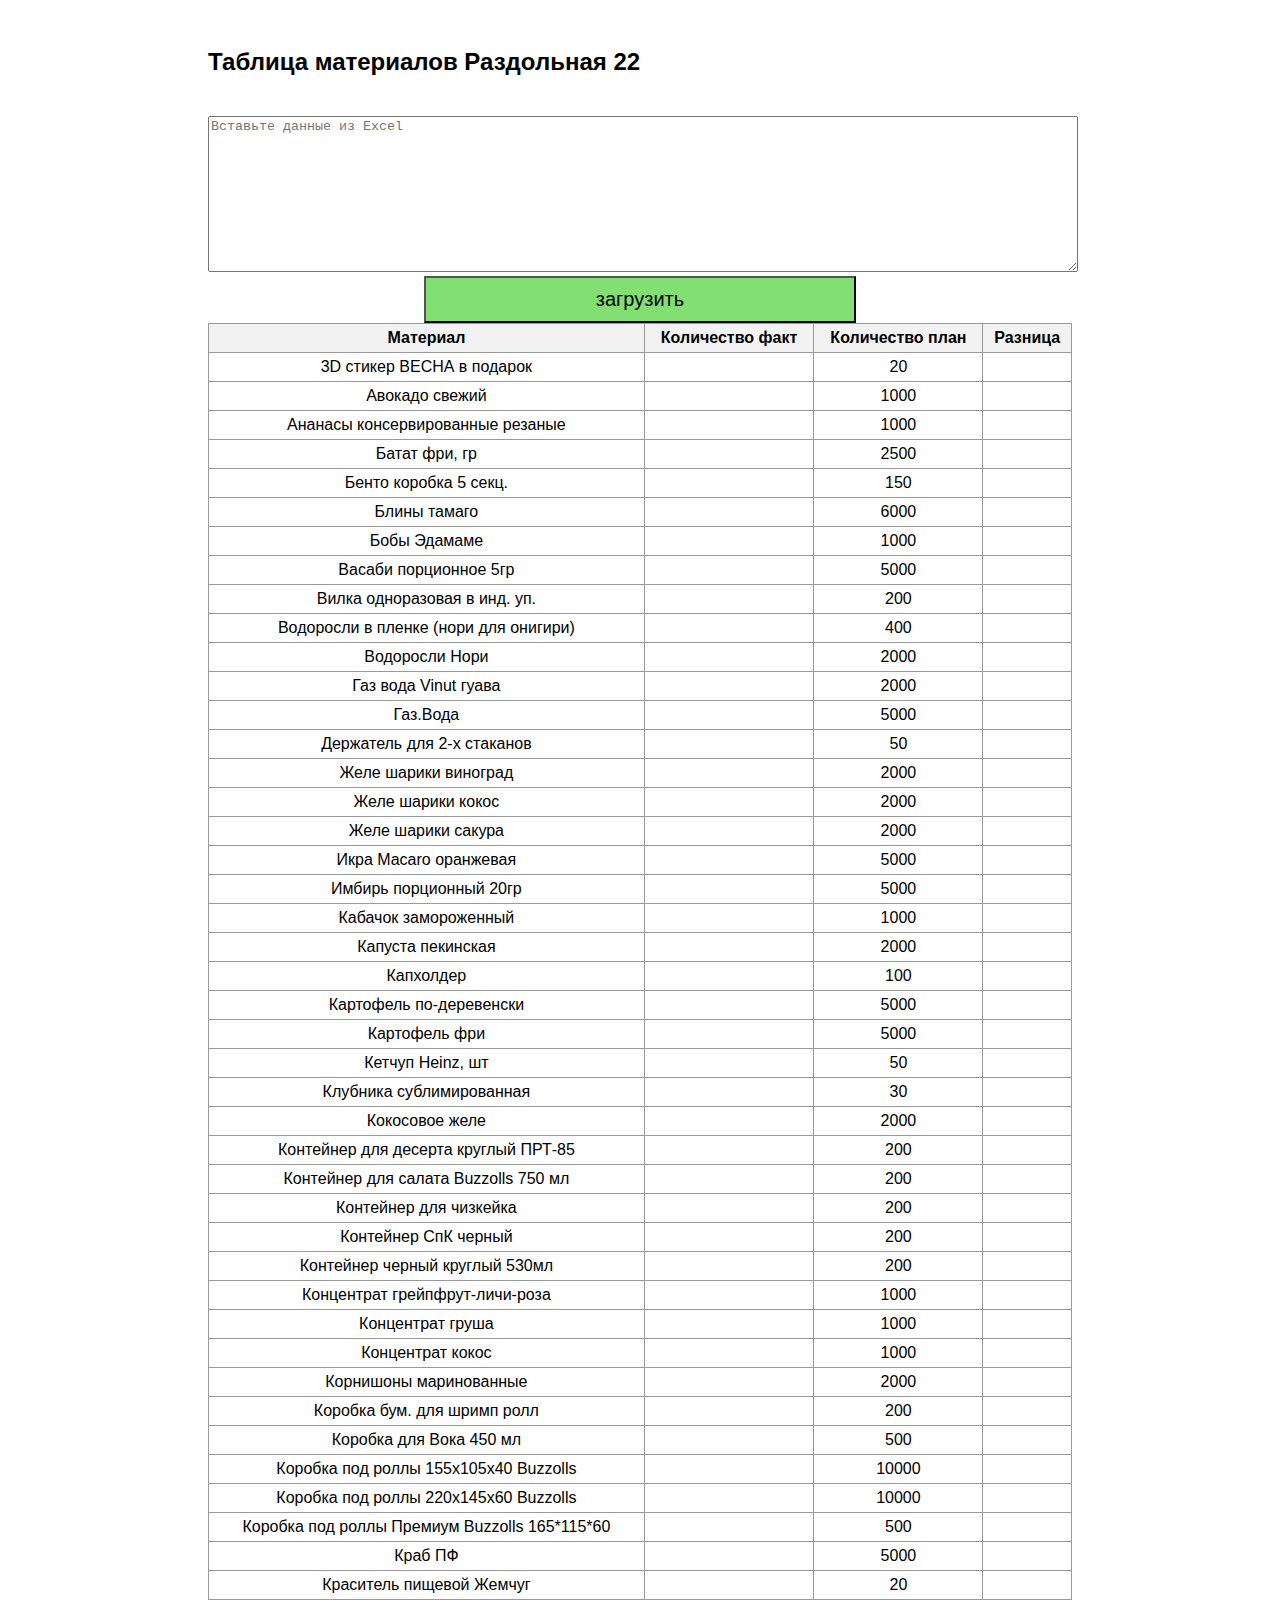
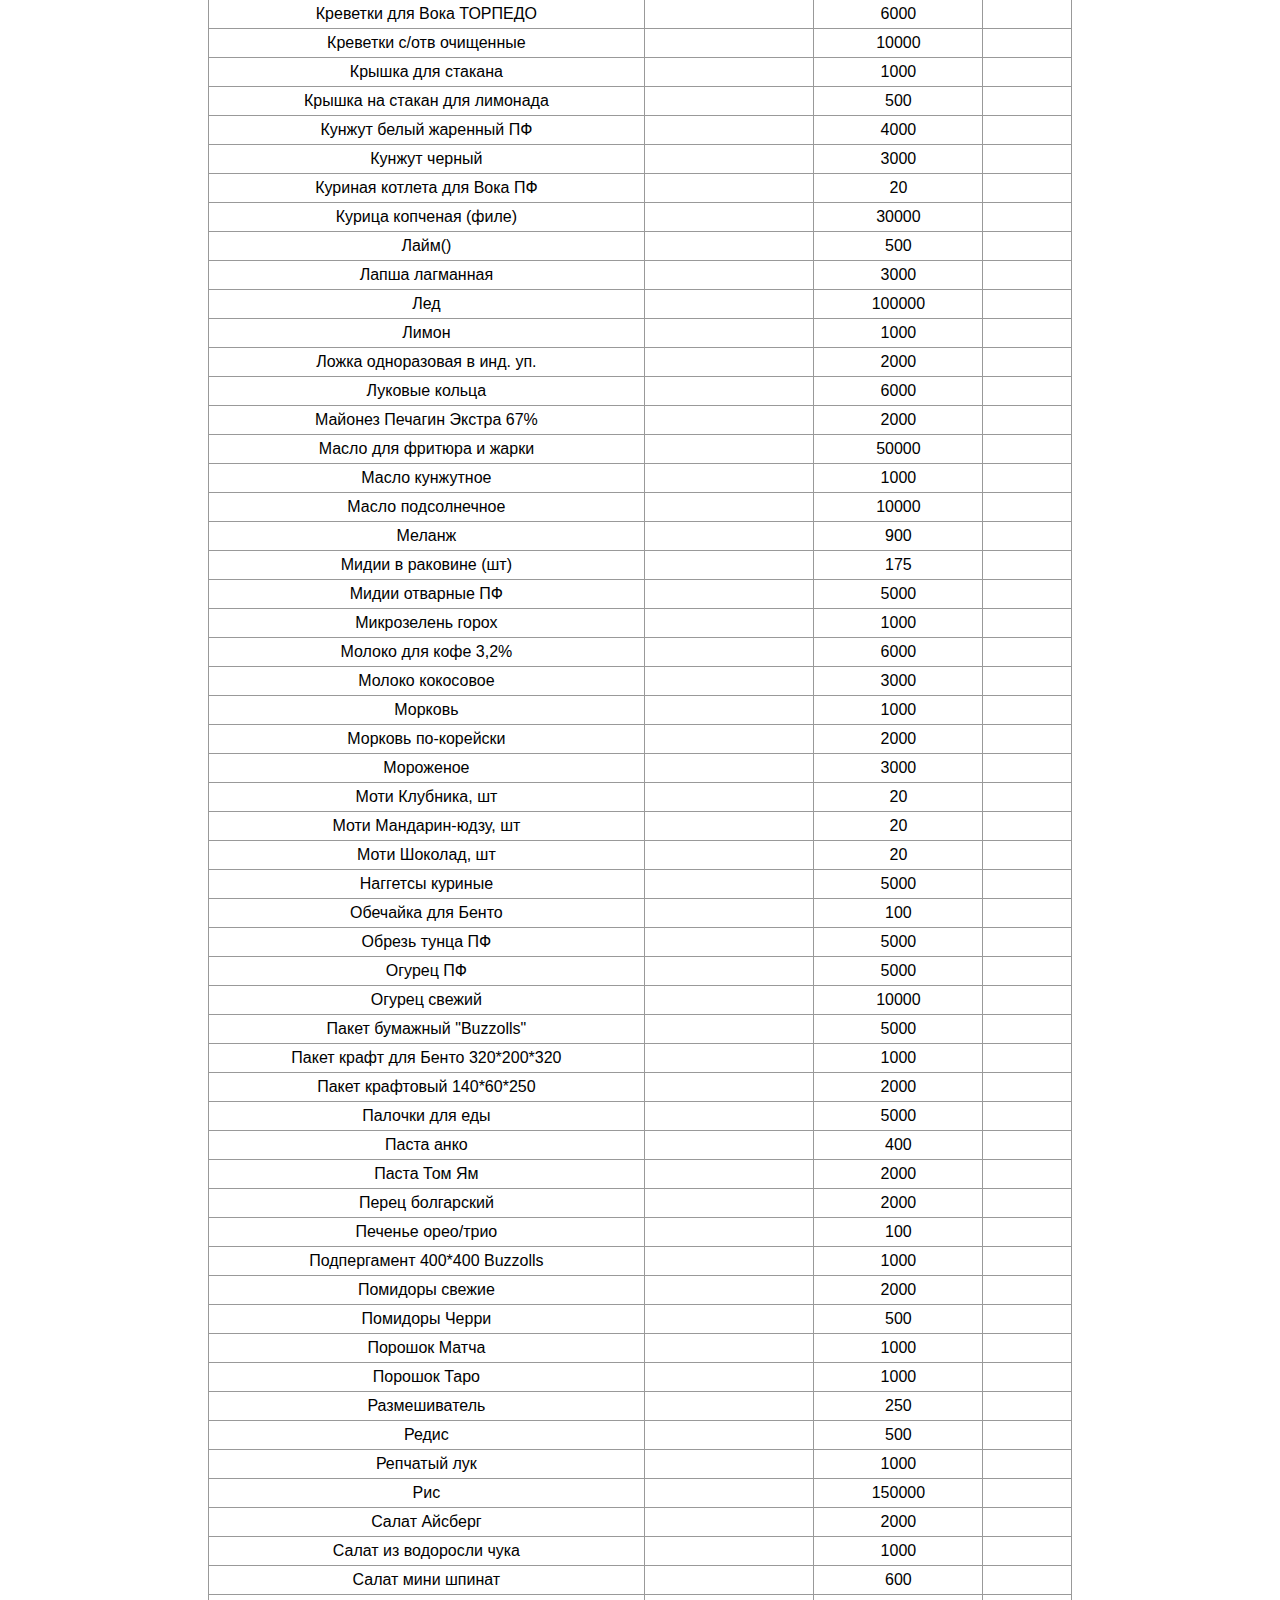
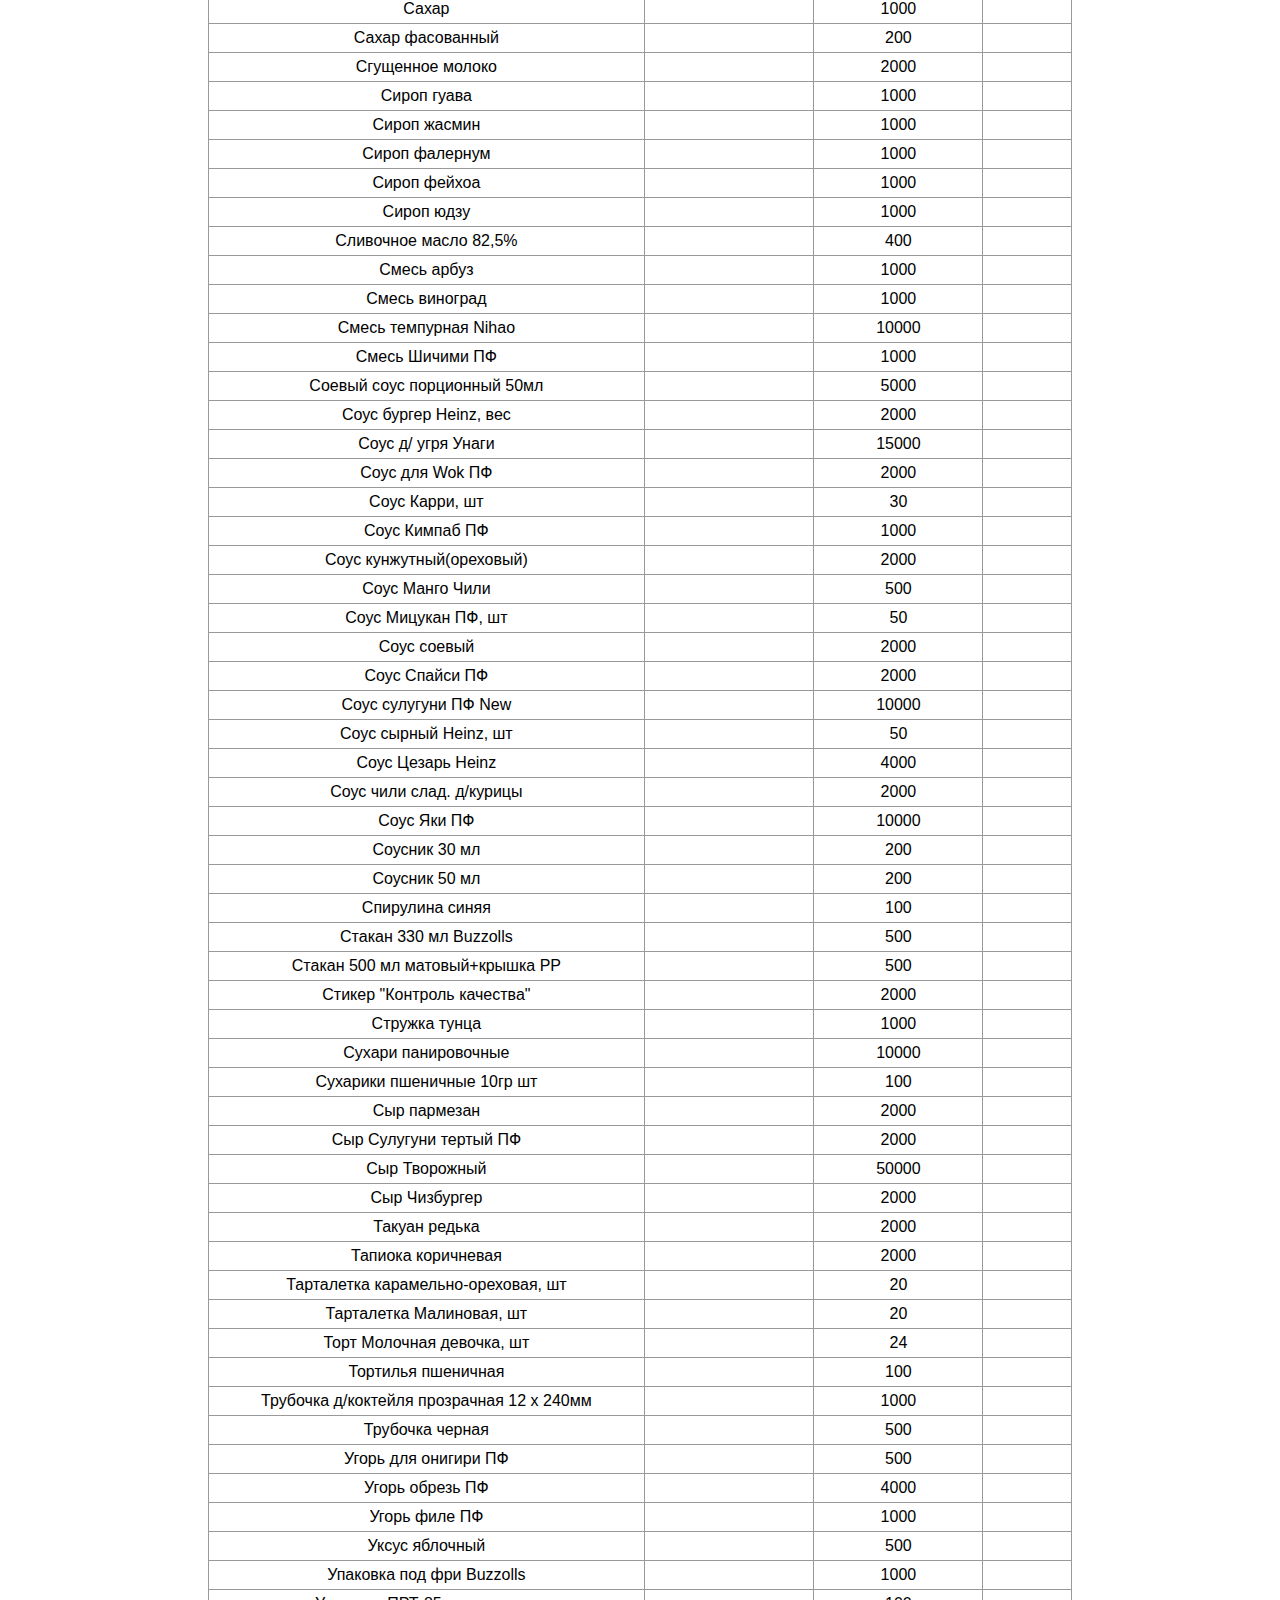
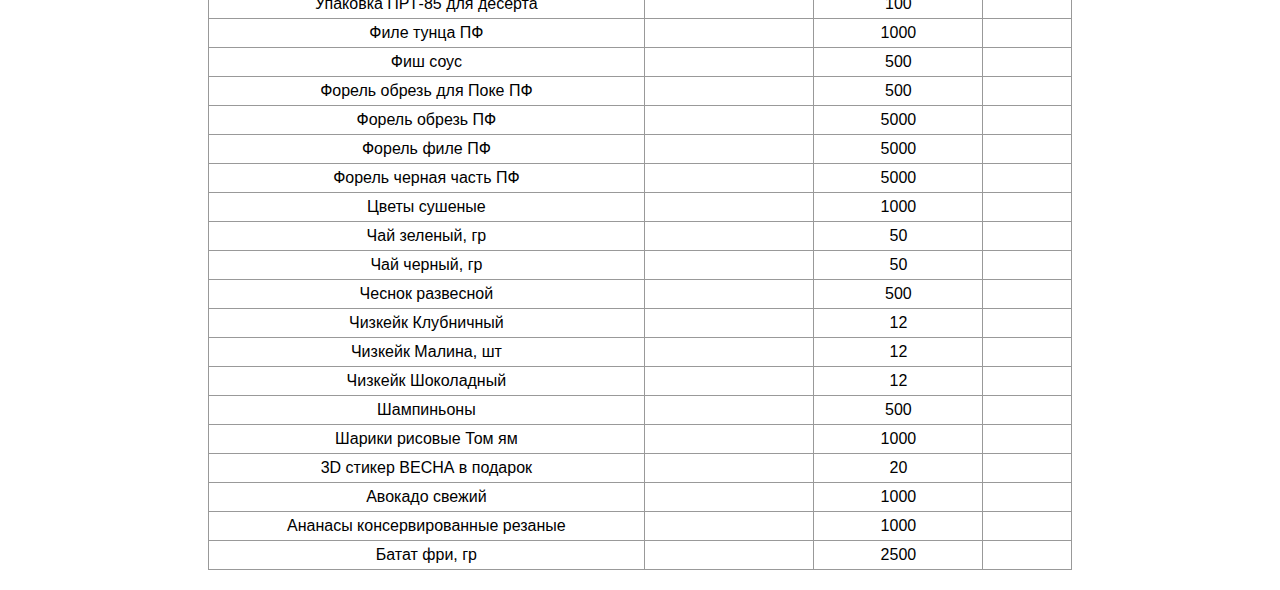
<file: раздольная.html>
<!DOCTYPE html>
<html lang="ar" dir="rtl">
<head>
    <meta charset="UTF-8">
    <title>جدول المواد</title>
    <style>
        body {
            direction: ltr;
            font-family: Arial, sans-serif;
            padding-left: 200px;
            padding-right: 200px;
            padding-top: 20px;
        }
        table {
            border-collapse: collapse;
            width: 100%;
            margin-bottom: 20px;
        }
        th, td {
            border: 1px solid #999;
            padding: 5px;
            text-align: center;
        }
        th {
            background-color: #f2f2f2;
        }
        .negative {
            background-color: red;
            color: white;
        }
        textarea {
            width: 100%;
            height: 150px;
            margin-top: 20px;
            font-family: monospace;
        }
        .bt{
            margin: auto;
            width: 50%;
        }
        button {
            padding: 10px 20px;
            background-color: rgb(130, 224, 114);
            width: 100%;
            font-size: 20px;
            
        }
    </style>
</head>
<body>

    <h2>Таблица материалов Раздольная 22</h2>

    
<textarea id="excelInput" placeholder="Вставьте данные из Excel" ></textarea><br>
<div class="bt">
<button onclick="parseExcelData()"> загрузить</button>
</div>
<table id="dataTable">
    <thead>
        <tr>
            <th>Материал</th>
            <th>Количество факт</th>
            <th>Количество план</th>
            <th>Разница</th>
        </tr>
    </thead>
    <tbody>
        <!-- سيتم ملء السطور ديناميكيًا -->
    </tbody>
</table>

<script>
    const tableBody = document.querySelector("#dataTable tbody");
    const rowsCount = 173;

    // 🔹 قائمة أسماء المواد
    const materialNames = [
  "3D стикер ВЕСНА в подарок",
  "Авокадо свежий",
  "Ананасы консервированные резаные",
  "Батат фри, гр",
  "Бенто коробка 5 секц.",
  "Блины тамаго",
  "Бобы Эдамаме",
  "Васаби порционное 5гр",
  "Вилка одноразовая в инд. уп.",
  "Водоросли в пленке (нори для онигири)",
  "Водоросли Нори",
  "Газ вода Vinut гуава",
  "Газ.Вода",
  "Держатель для 2-х стаканов",
  "Желе шарики виноград",
  "Желе шарики кокос",
  "Желе шарики сакура",
  "Икра Macaro оранжевая",
  "Имбирь порционный 20гр",
  "Кабачок замороженный",
  "Капуста пекинская",
  "Капхолдер",
  "Картофель по-деревенски",
  "Картофель фри",
  "Кетчуп Heinz, шт",
  "Клубника сублимированная",
  "Кокосовое желе",
  "Контейнер для десерта круглый ПРТ-85",
  "Контейнер для салата Buzzolls 750 мл",
  "Контейнер для чизкейка",
  "Контейнер СпК черный",
  "Контейнер черный круглый 530мл",
  "Концентрат грейпфрут-личи-роза",
  "Концентрат груша",
  "Концентрат кокос",
  "Корнишоны маринованные",
  "Коробка бум. для шримп ролл",
  "Коробка для Вока 450 мл",
  "Коробка под роллы 155х105х40 Buzzolls",
  "Коробка под роллы 220х145х60 Buzzolls",
  "Коробка под роллы Премиум Buzzolls 165*115*60",
  "Краб ПФ",
  "Краситель пищевой Жемчуг",
  "Креветки для Вока ТОРПЕДО",
  "Креветки с/отв очищенные",
  "Крышка для стакана",
  "Крышка на стакан для лимонада",
  "Кунжут белый жаренный ПФ",
  "Кунжут черный",
  "Куриная котлета для Вока ПФ",
  "Курица копченая (филе)",
  "Лайм()",
  "Лапша лагманная",
  "Лед",
  "Лимон",
  "Ложка одноразовая в инд. уп.",
  "Луковые кольца",
  "Майонез Печагин Экстра 67%",
  "Масло для фритюра и жарки",
  "Масло кунжутное",
  "Масло подсолнечное",
  "Меланж",
  "Мидии в раковине (шт)",
  "Мидии отварные ПФ",
  "Микрозелень горох",
  "Молоко для кофе 3,2%",
  "Молоко кокосовое",
  "Морковь",
  "Морковь по-корейски",
  "Мороженое",
  "Моти Клубника, шт",
  "Моти Мандарин-юдзу, шт",
  "Моти Шоколад, шт",
  "Наггетсы куриные",
  "Обечайка для Бенто",
  "Обрезь тунца ПФ",
  "Огурец ПФ",
  "Огурец свежий",
  "Пакет бумажный \"Buzzolls\"",
  "Пакет крафт для Бенто 320*200*320",
  "Пакет крафтовый 140*60*250",
  "Палочки для еды",
  "Паста анко",
  "Паста Том Ям",
  "Перец болгарский",
  "Печенье орео/трио",
  "Подпергамент 400*400 Buzzolls",
  "Помидоры свежие",
  "Помидоры Черри",
  "Порошок Матча",
  "Порошок Таро",
  "Размешиватель",
  "Редис",
  "Репчатый лук",
  "Рис",
  "Салат Айсберг",
  "Салат из водоросли чука",
  "Салат мини шпинат",
  "Сахар",
  "Сахар фасованный",
  "Сгущенное молоко",
  "Сироп гуава",
  "Сироп жасмин",
  "Сироп фалернум",
  "Сироп фейхоа",
  "Сироп юдзу",
  "Сливочное масло 82,5%",
  "Смесь арбуз",
  "Смесь виноград",
  "Смесь темпурная Nihao",
  "Смесь Шичими ПФ",
  "Соевый соус порционный 50мл",
  "Соус бургер Heinz, вес",
  "Соус д/ угря Унаги",
  "Соус для Wok ПФ",
  "Соус Карри, шт",
  "Соус Кимпаб ПФ",
  "Соус кунжутный(ореховый)",
  "Соус Манго Чили",
  "Соус Мицукан ПФ, шт",
  "Соус соевый",
  "Соус Спайси ПФ",
  "Соус сулугуни ПФ New",
  "Соус сырный Heinz, шт",
  "Соус Цезарь Heinz",
  "Соус чили слад. д/курицы",
  "Соус Яки ПФ",
  "Соусник 30 мл",
  "Соусник 50 мл",
  "Спирулина синяя",
  "Стакан 330 мл Buzzolls",
  "Стакан 500 мл матовый+крышка РР",
  "Стикер \"Контроль качества\"",
  "Стружка тунца",
  "Сухари панировочные",
  "Сухарики пшеничные 10гр шт",
  "Сыр пармезан",
  "Сыр Сулугуни тертый ПФ",
  "Сыр Творожный",
  "Сыр Чизбургер",
  "Такуан редька",
  "Тапиока коричневая",
  "Тарталетка карамельно-ореховая, шт",
  "Тарталетка Малиновая, шт",
  "Торт Молочная девочка, шт",
  "Тортилья пшеничная",
  "Трубочка д/коктейля прозрачная 12 х 240мм",
  "Трубочка черная",
  "Угорь для онигири ПФ",
  "Угорь обрезь ПФ",
  "Угорь филе ПФ",
  "Уксус яблочный",
  "Упаковка под фри Buzzolls",
  "Упаковка ПРТ-85 для десерта",
  "Филе тунца ПФ",
  "Фиш соус",
  "Форель обрезь для Поке ПФ",
  "Форель обрезь ПФ",
  "Форель филе ПФ",
  "Форель черная часть ПФ",
  "Цветы сушеные",
  "Чай зеленый, гр",
  "Чай черный, гр",
  "Чеснок развесной",
  "Чизкейк Клубничный",
  "Чизкейк Малина, шт",
  "Чизкейк Шоколадный",
  "Шампиньоны",
  "Шарики рисовые Том ям",
];

    // 🔹 القيم الثابتة للكمية المخططة
    const fixedPlanValues = [
  20, 1000, 1000, 2500, 150, 6000, 1000, 5000, 200,
  400, 2000, 2000, 5000, 50, 2000, 2000, 2000, 5000, 5000,
  1000, 2000, 100, 5000, 5000, 50, 30, 2000, 200, 200,
  200, 200, 200, 1000, 1000, 1000, 2000, 200, 500, 10000,
  10000, 500, 5000, 20, 6000, 10000, 1000, 500, 4000, 3000,
  20, 30000, 500, 3000, 100000, 1000, 2000, 6000, 2000, 50000,
  1000, 10000, 900, 175, 5000, 1000, 6000, 3000, 1000, 2000,
  3000, 20, 20, 20, 5000, 100, 5000, 5000, 10000, 5000,
  1000, 2000, 5000, 400, 2000, 2000, 100, 1000, 2000, 500,
  1000, 1000, 250, 500, 1000, 150000, 2000, 1000, 600, 1000,
  200, 2000, 1000, 1000, 1000, 1000, 1000, 400, 1000,
  1000, 10000, 1000, 5000, 2000, 15000, 2000, 30, 1000,
  2000, 500, 50, 2000, 2000, 10000, 50, 4000, 2000,
  10000, 200, 200, 100, 500, 500, 2000, 1000, 10000, 100,
  2000, 2000, 50000, 2000, 2000, 2000, 20, 20, 24, 100,
  1000, 500, 500, 4000, 1000, 500, 1000, 100, 1000, 500,
  500, 5000, 5000, 5000, 1000, 50, 50, 500, 12, 12,
  12, 500, 1000
];

    // 🔁 تحويل الأرقام العربية/الشرقية إلى أرقام إنكليزية وحذف المسافات
    function convertArabicToEnglishNumbers(str) {
        const arabicMap = '٠١٢٣٤٥٦٧٨٩'.split('');
        const persianMap = '۰۱۲۳۴۵۶۷۸۹'.split('');

        return str
            .replace(/\s+/g, '') // حذف المسافات
            .replace(/[٠-٩]/g, d => arabicMap.indexOf(d)) // تحويل الأرقام العربية
            .replace(/[۰-۹]/g, d => persianMap.indexOf(d)); // تحويل الأرقام الفارسية
    }

    // إنشاء الجدول وتعبئة البيانات
    for (let i = 0; i < rowsCount; i++) {
        const row = document.createElement("tr");

        // 🔸 اسم المادة
        const materialIndex = i % materialNames.length;
        const materialCell = document.createElement("td");
        materialCell.textContent = materialNames[materialIndex];
        materialCell.contentEditable = false;

        // 🔸 كمية فعلية
        const factCell = document.createElement("td");
        factCell.contentEditable = true;

        // 🔸 كمية مخططة
        const planCell = document.createElement("td");
        planCell.contentEditable = true;

        const planIndex = i % fixedPlanValues.length;
        planCell.textContent = fixedPlanValues[planIndex];

        // 🔸 الفرق
        const diffCell = document.createElement("td");
        diffCell.textContent = "";

        row.appendChild(materialCell);
        row.appendChild(factCell);
        row.appendChild(planCell);
        row.appendChild(diffCell);

        tableBody.appendChild(row);
    }

    function parseExcelData() {
        const input = document.getElementById("excelInput").value.trim();
        const lines = input.split(/\r?\n/);
        const data = lines.map(line => line.split("\t"));

        const rows = tableBody.querySelectorAll("tr");

        rows.forEach(row => {
            const cells = row.querySelectorAll("td");
            const materialName = cells[0].textContent.trim();

            const matched = data.find(([name]) => name.trim() === materialName);

            if (matched) {
                let factValue = matched[1];
                if (factValue !== undefined) {
                    // ⚠️ تحويل الأرقام الشرقية والعربية
                    factValue = convertArabicToEnglishNumbers(factValue);

                    // ⚠️ حذف الفاصلة العشرية وما بعدها
                    factValue = factValue.split(',')[0];

                    // ⚠️ حذف كل شيء غير رقمي
                    const numericValue = parseInt(factValue.replace(/[^0-9]/g, ''), 10);

                    if (!isNaN(numericValue)) {
                        cells[1].textContent = numericValue;
                        updateDifference(cells[2], cells[1], cells[3]);
                    }
                }
            }
        });
    }

    function updateDifference(planCell, factCell, diffCell) {
        let planText = convertArabicToEnglishNumbers(planCell.textContent);
        let factText = convertArabicToEnglishNumbers(factCell.textContent);

        planText = planText.replace(/[^0-9]/g, '');
        factText = factText.replace(/[^0-9]/g, '');

        const plan = parseInt(planText, 10) || 0;
        const fact = parseInt(factText, 10) || 0;

        const diff = plan > fact;
        diffCell.textContent = diff;

        if (diff > 0) {
            diffCell.classList.add("negative");
        } else {
            diffCell.classList.remove("negative");
        }
    }

    tableBody.addEventListener("input", function(e) {
        if (e.target.tagName === "TD") {
            const row = e.target.parentElement;
            const cells = row.querySelectorAll("td");
            if (cells[2] && cells[1] && cells[3]) {
                updateDifference(cells[2], cells[1], cells[3]);
            }
        }
    });
</script>

</body>
</html>
</file>
